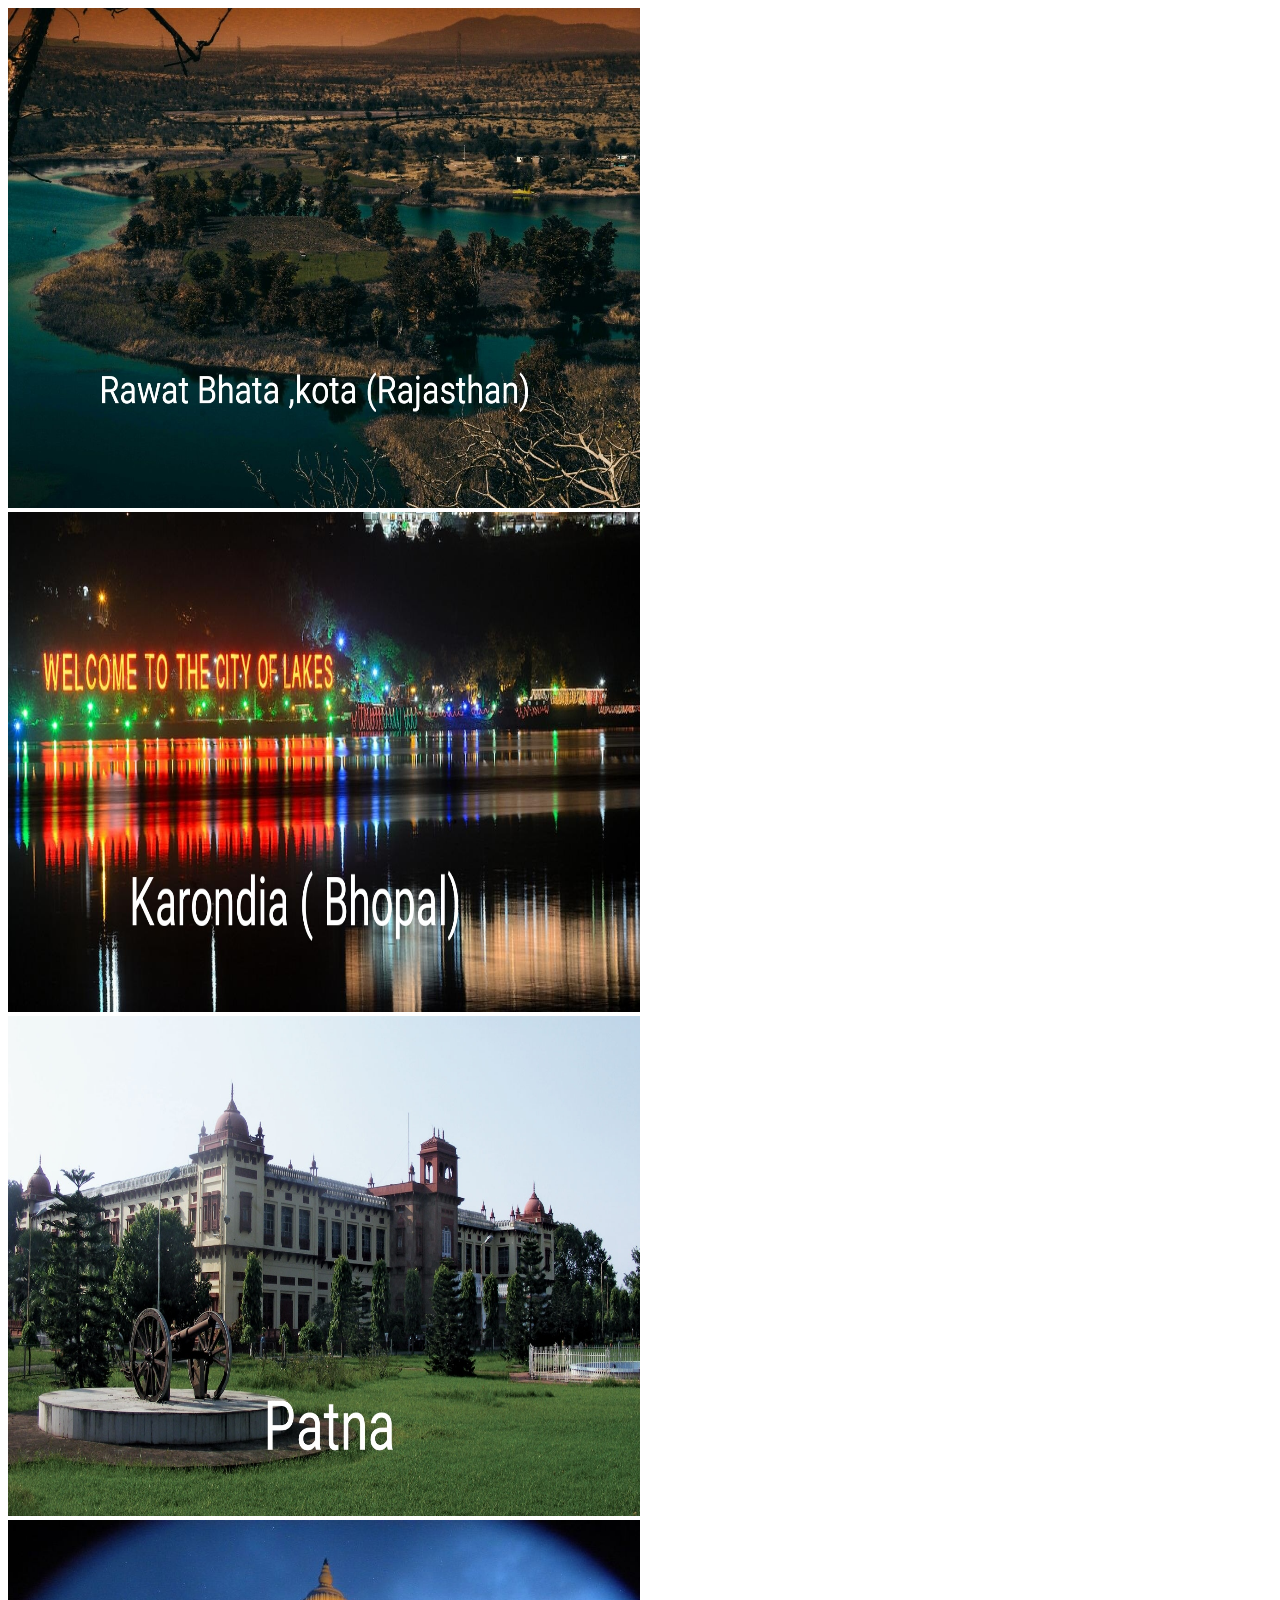
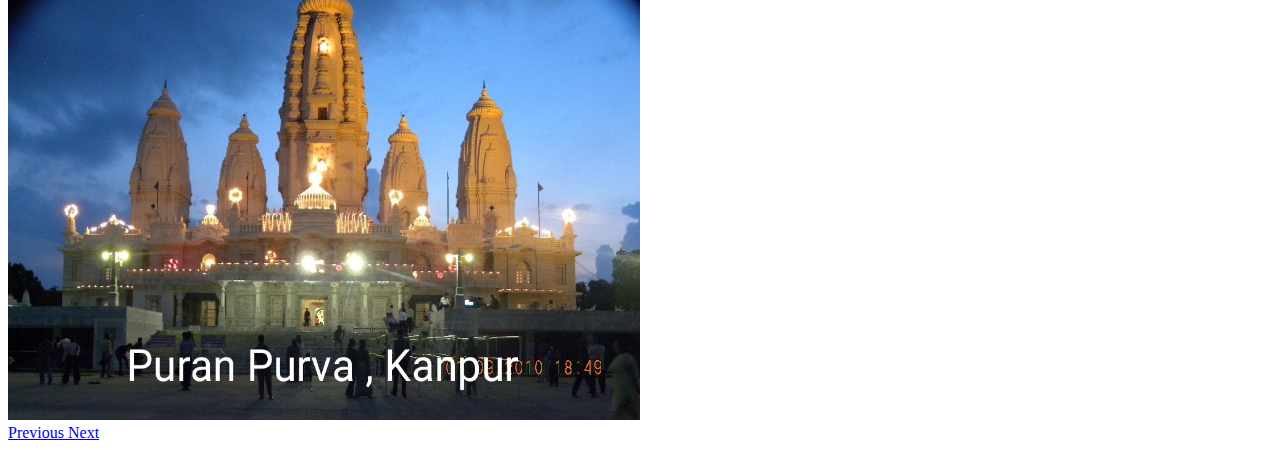
<file: slider.html>
<!DOCTYPE html>
<html>
<head>
	<link rel="stylesheet" href="https://cdn.jsdelivr.net/npm/bootstrap@4.5.3/dist/css/bootstrap.min.css" integrity="sha384-TX8t27EcRE3e/ihU7zmQxVncDAy5uIKz4rEkgIXeMed4M0jlfIDPvg6uqKI2xXr2" crossorigin="anonymous">

     <!-- jQuery and JS bundle w/ Popper.js -->
    <script src="https://code.jquery.com/jquery-3.4.1.slim.min.js" integrity="sha384-J6qa4849blE2+poT4WnyKhv5vZF5SrPo0iEjwBvKU7imGFAV0wwj1yYfoRSJoZ+n" crossorigin="anonymous"></script>

    <script src="https://cdn.jsdelivr.net/npm/popper.js@1.16.0/dist/umd/popper.min.js" integrity="sha384-Q6E9RHvbIyZFJoft+2mJbHaEWldlvI9IOYy5n3zV9zzTtmI3UksdQRVvoxMfooAo" crossorigin="anonymous"></script>

    <script src="https://stackpath.bootstrapcdn.com/bootstrap/4.4.1/js/bootstrap.min.js" integrity="sha384-wfSDF2E50Y2D1uUdj0O3uMBJnjuUD4Ih7YwaYd1iqfktj0Uod8GCExl3Og8ifwB6" crossorigin="anonymous"></script>

     <meta charset="utf-8">
    <meta name="viewport" content="width=device-width, initial-scale=1, shrink-to-fit=no">
    <link rel="stylesheet" type="text/css" href="css/slider.css">
   
	<title></title>
</head>
<body>
<section>
	    <div id="carouselExampleFade" class="carousel slide carousel-fade" data-ride="carousel">
    <div class="carousel-inner">
    <div class="carousel-item active mob">
      <img src="image/place1.jpg" class="d-block w-100" alt="..." width="50%" height="500px">
    </div>
    <div class="carousel-item mob">
      <img src="image/place2.jpg" class="d-block w-100" alt="..." width="50%" height="500px" >
    </div>
    <div class="carousel-item mob">
      <img src="image/place3.jpg" class="d-block w-100" alt="..."width="50%" height="500px" >
     
    </div>
    <div class="carousel-item mob">
      <img src="image/place4.jpg" class="d-block w-100" alt="..." width="50%" height="500px" >
     
    </div>
    
   <a class="carousel-control-prev" href="#carouselExampleFade" role="button" data-slide="prev">
    <span class="carousel-control-prev-icon" aria-hidden="true"></span>
    <span class="sr-only">Previous</span>
    </a>
   <a class="carousel-control-next" href="#carouselExampleFade" role="button" data-slide="next">
    <span class="carousel-control-next-icon" aria-hidden="true"></span>
    <span class="sr-only">Next</span>
   </a>
   </div>
</section>
</body>
</html>
</file>
<file: css/slider.css>
@media (max-width: 724px){

  .mob img{
  	height: 200px;
  }
}
</file>
